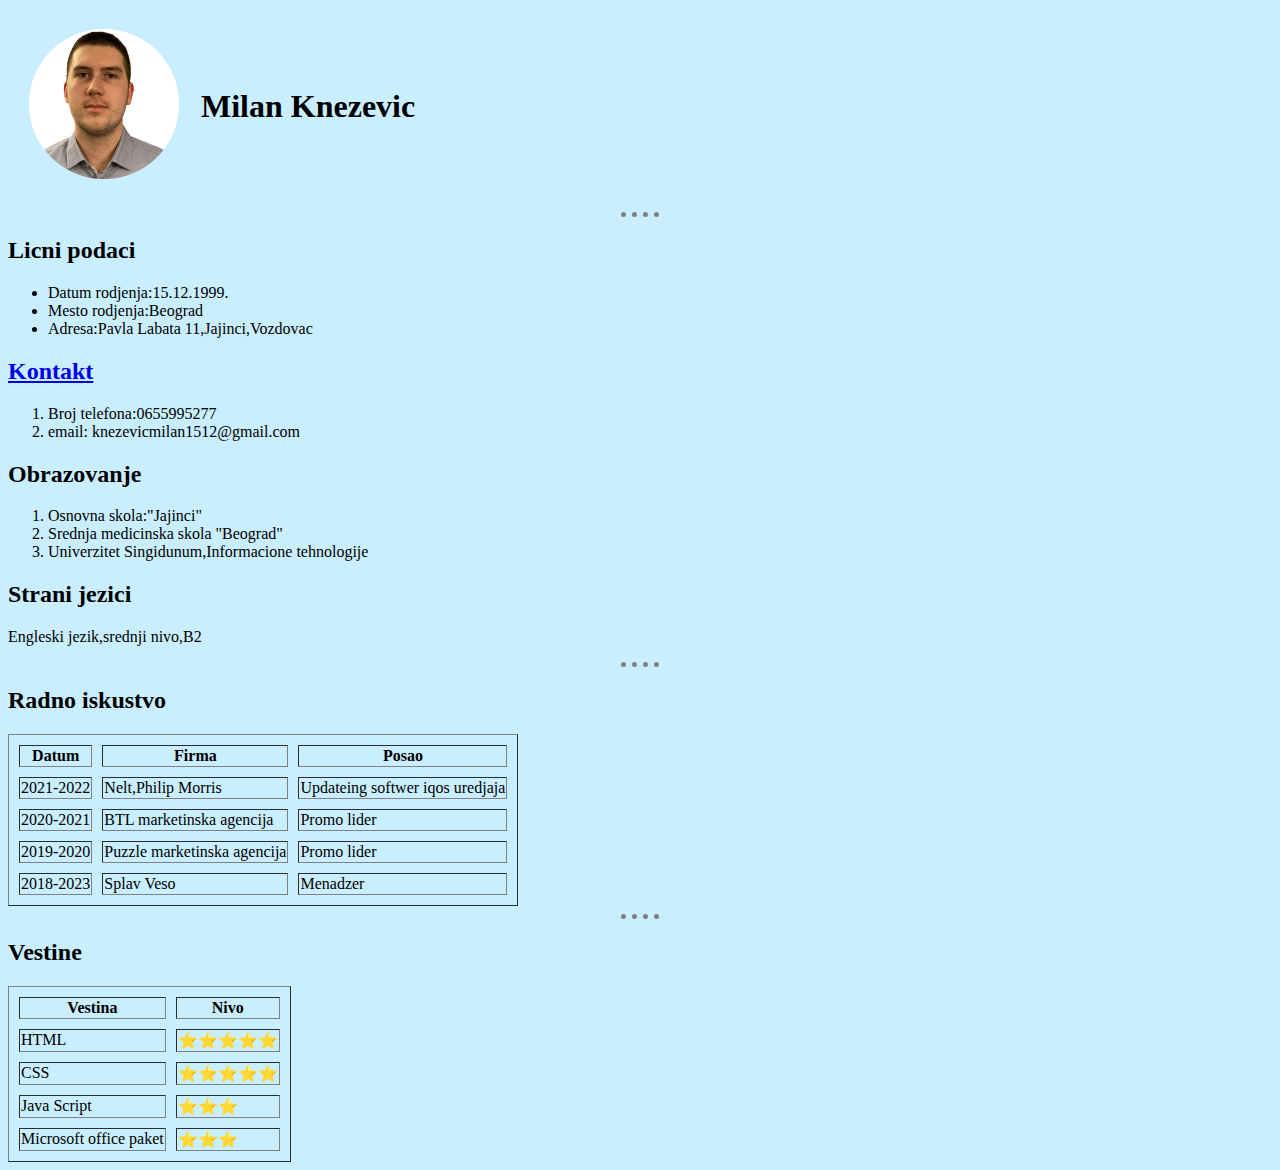
<file: index.html>
<!DOCTYPE html>
<html lang="en">
<head>
    <meta charset="UTF-8">
    <meta http-equiv="X-UA-Compatible" content="IE=edge">
    <meta name="viewport" content="width=device-width, initial-scale=1.0">
    <link rel="stylesheet" href="style.css">
    
    <title>Milan Knezevic CV</title>
</head>
<body>
    <table cellspacing="20">
        <tr>
            <td><div ><img class="slika" src="slika.png" alt=""></div></td>
            <td><h1>Milan Knezevic</h1></td>
        </tr>
    </table>
    <hr>
    
    <h2>Licni podaci</h2>
    <ul class="lista">
        <li>Datum rodjenja:15.12.1999.</li>
        <li>Mesto rodjenja:Beograd</li>
        <li>Adresa:Pavla Labata 11,Jajinci,Vozdovac</li>
    </ul>
    <h2><a href="kontakt.html">Kontakt</a></h2>
    <ol>
        <li>Broj telefona:0655995277</li>
        <li>email: knezevicmilan1512@gmail.com</li>
    </ol>

    
    <h2>Obrazovanje</h2>
    <ol>
        <li>Osnovna skola:"Jajinci"</li>
        <li>Srednja medicinska skola "Beograd"</li>
        <li>Univerzitet Singidunum,Informacione tehnologije</li>
    </ol>
    <h2>Strani jezici</h2>
    <p>Engleski jezik,srednji nivo,B2</p>
    <hr>
    <h2>Radno iskustvo</h2>

    <table cellspacing="10px"; border="1px">
        <thead>
            <tr>
                <th>Datum</th>
                <th>Firma</th>
                <th>Posao</th>
            </tr>
        </thead>
        <tbody>
            <tr>
                <td>2021-2022</td>
                <td>Nelt,Philip Morris</td>
                <td>Updateing softwer iqos uredjaja</td>
            </tr>
            <tr>
                <td>2020-2021</td>
                <td>BTL marketinska agencija</td>
                <td>Promo lider</td>
            </tr>
            <tr>
                <td>2019-2020</td>
                <td>Puzzle marketinska agencija</td>
                <td>Promo lider</td>
            </tr>
            <tr>
                <td>2018-2023</td>
                <td>Splav Veso</td>
                <td>Menadzer</td>
            </tr>
        </tbody>
    </table>
    <hr>
    <h2>Vestine</h2>
    <table cellspacing="10px"; border="1px">
    <thead>
        <tr>
            <th>Vestina</th>
            <th>Nivo</th>
        </tr>
    </thead>
    <tbody>
        <tr>
            <td>HTML</td>
            <td>⭐⭐⭐⭐⭐</td>
        </tr>
        <tr>
            <td>CSS</td>
            <td>⭐⭐⭐⭐⭐</td>
        </tr>
        <tr>
            <td>Java Script</td>
            <td>⭐⭐⭐</td>
        </tr>
        <tr>
            <td>Microsoft office paket</td>
            <td>⭐⭐⭐</td>
        </tr>
    </tbody>
    </table>
    
    
</body>
</html>
</file>
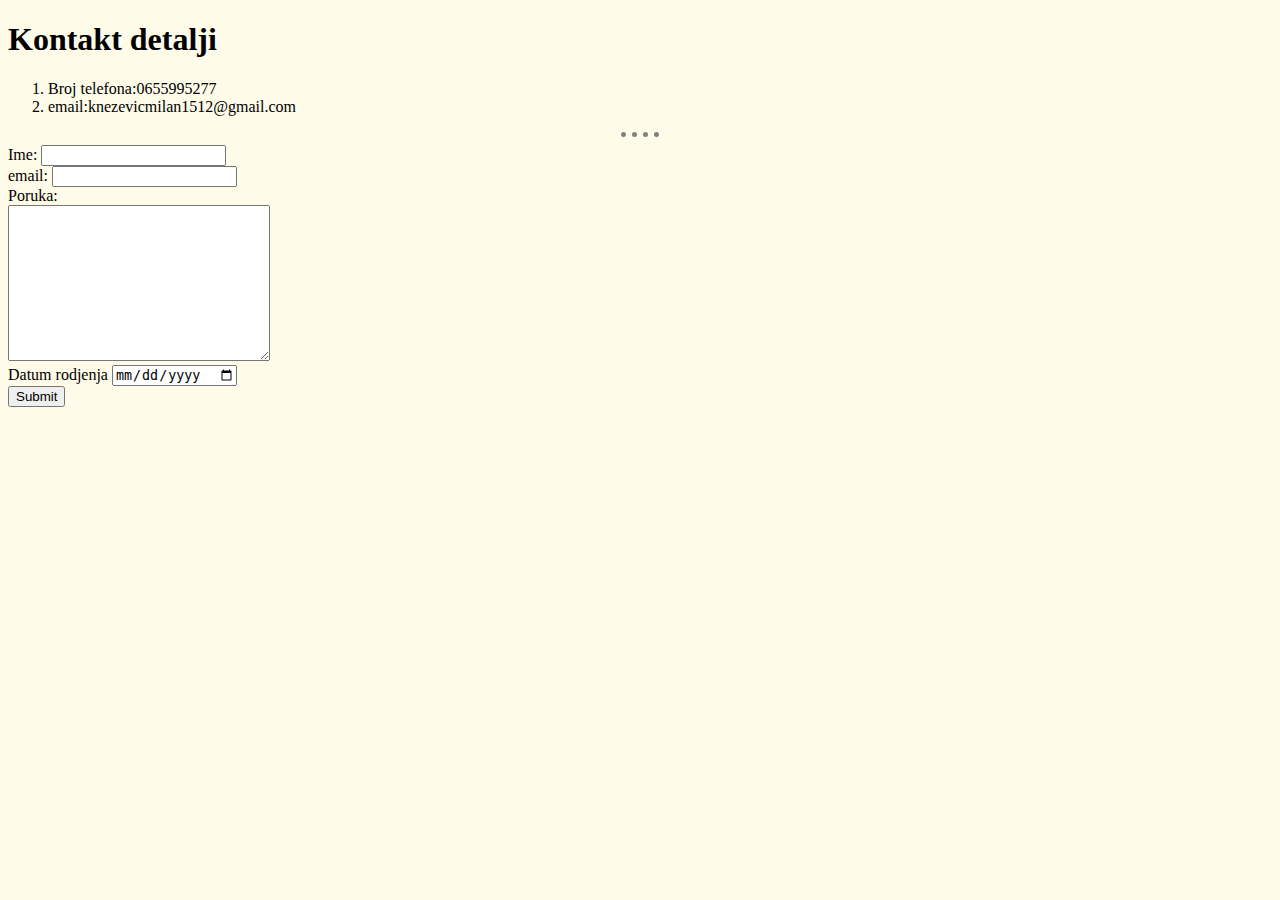
<file: kontakt.html>
<!DOCTYPE html>
<html lang="en">
<head>
    <meta charset="UTF-8">
    <meta http-equiv="X-UA-Compatible" content="IE=edge">
    <meta name="viewport" content="width=device-width, initial-scale=1.0">
    <link rel="stylesheet" href="style.css">
    <title>Document</title>
</head>
<body style="background-color:#FEFBE9;">
    <h1>Kontakt detalji</h1>
    <ol>
        <li>Broj telefona:0655995277</li>
        <li>email:knezevicmilan1512@gmail.com</li>
    </ol>
    <hr>
    <form action="mailto:knezevicmilan1512@gmail.com" method="post" enctype="text/plain">
        <label>Ime:</label>
        <input type="text" name="Your name"><br>
        <label for="">email:</label>
        <input type="email" name="Your email" id=""><br>
        
        <label>Poruka:</label><br>
        <textarea name="" id="" cols="30" rows="10"></textarea><br>
        <label>Datum rodjenja</label>
        <input type="date" name="" id=""><br>
        <input type="submit">
        
        
        

    </form>
</body>
</html>
</file>
<file: style.css>
body{
    background-color:#C9EEFF ;
}
.slika{
    width: 150px;
    height: 150px;
}
hr{
    border-style:dotted none none;
    border-color: gray;
    border-width: 5px;
    width: 3%;
}
</file>
